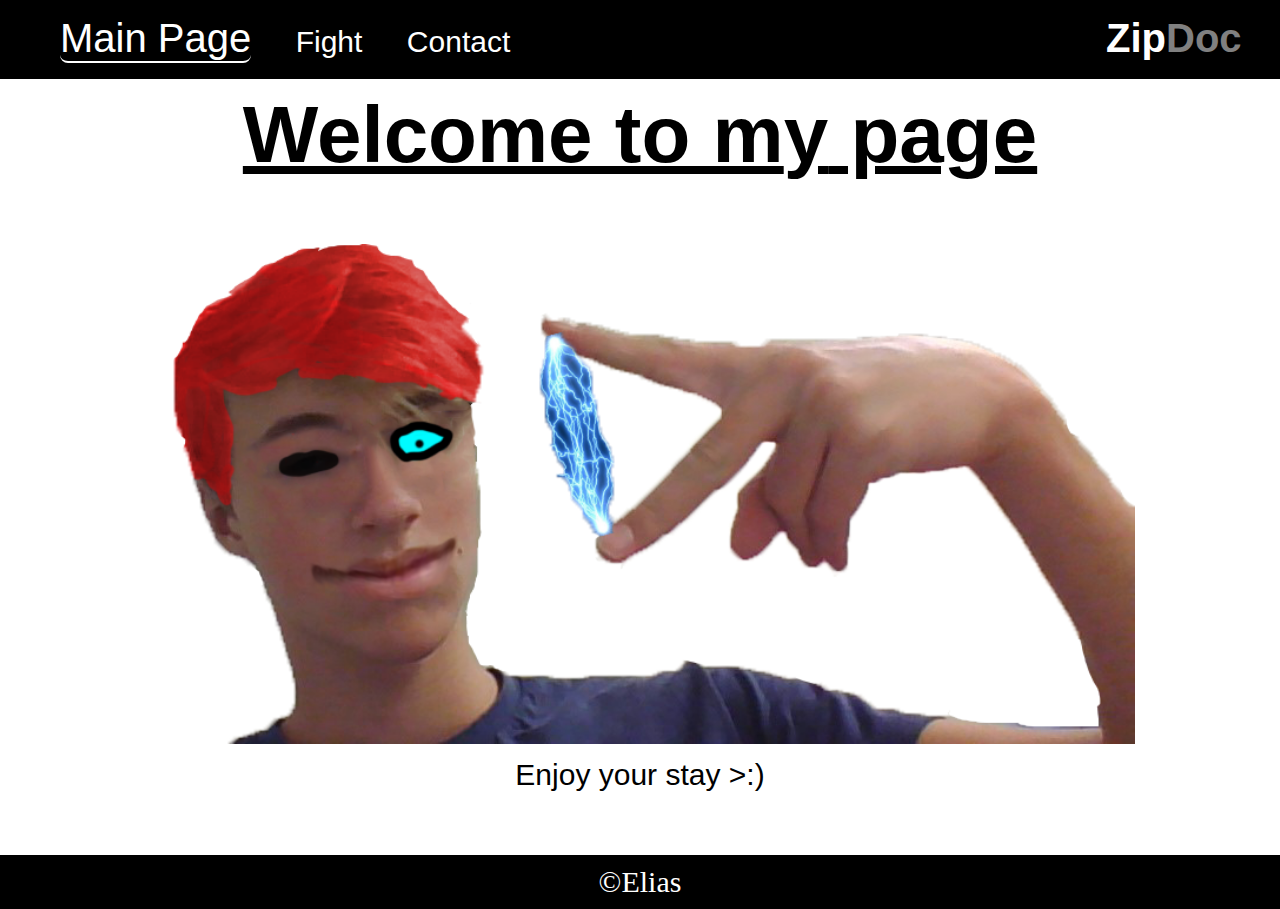
<file: index.html>
<!DOCTYPE html>
<html lang="en">
  <head>
    <meta charset="UTF-8" />
    <meta name="viewport" content="width=device-width, initial-scale=1.0" />
    <link rel="stylesheet" href="style.css" />
    <title>ZipDoc</title>
  </head>
  <body>
    <header>
      <nav>
        <ul class="nav">
          <li class="selectedPage">Main Page</li>
          <li><a href="fight.html">Fight</a></li>
          <li>
            <a href="https://www.youtube.com/watch?v=dQw4w9WgXcQ">Contact</a>
          </li>
        </ul>
      </nav>
      <h1>Zip<span>Doc</span></h1>
    </header>
    <h2>Welcome to m<a href="redirect.html">y</a> page</h2>
    <div class="center">
      <img
        onclick="myFunction()"
        src="Elias Sans.png"
        alt="Elias Sans"
        height="500px"
      />
      <p>Enjoy your stay >:)</p>
    </div>
    <footer>
      <p>©Elias</p>
    </footer>
    <script>
      function myFunction() {
        var element = document.body;
        element.classList.toggle("dark-mode");
      }
    </script>
  </body>
</html>
</file>
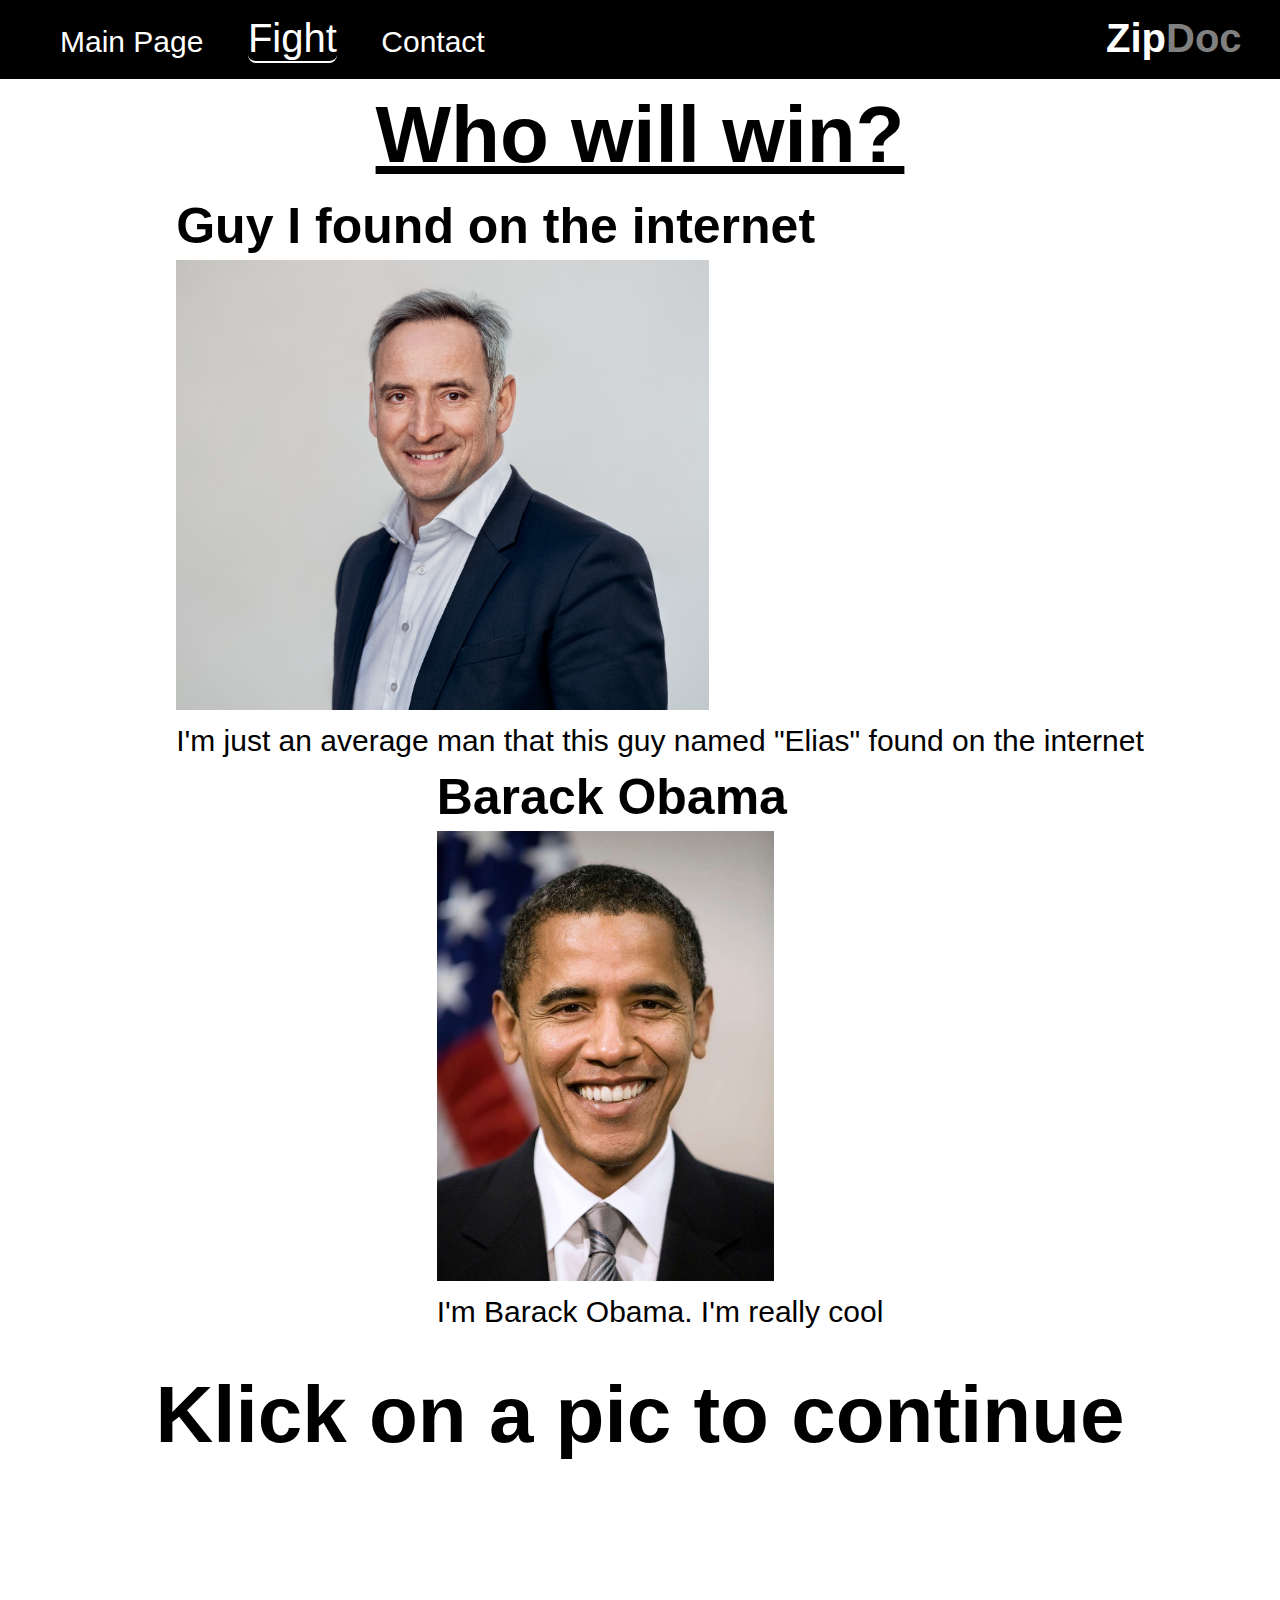
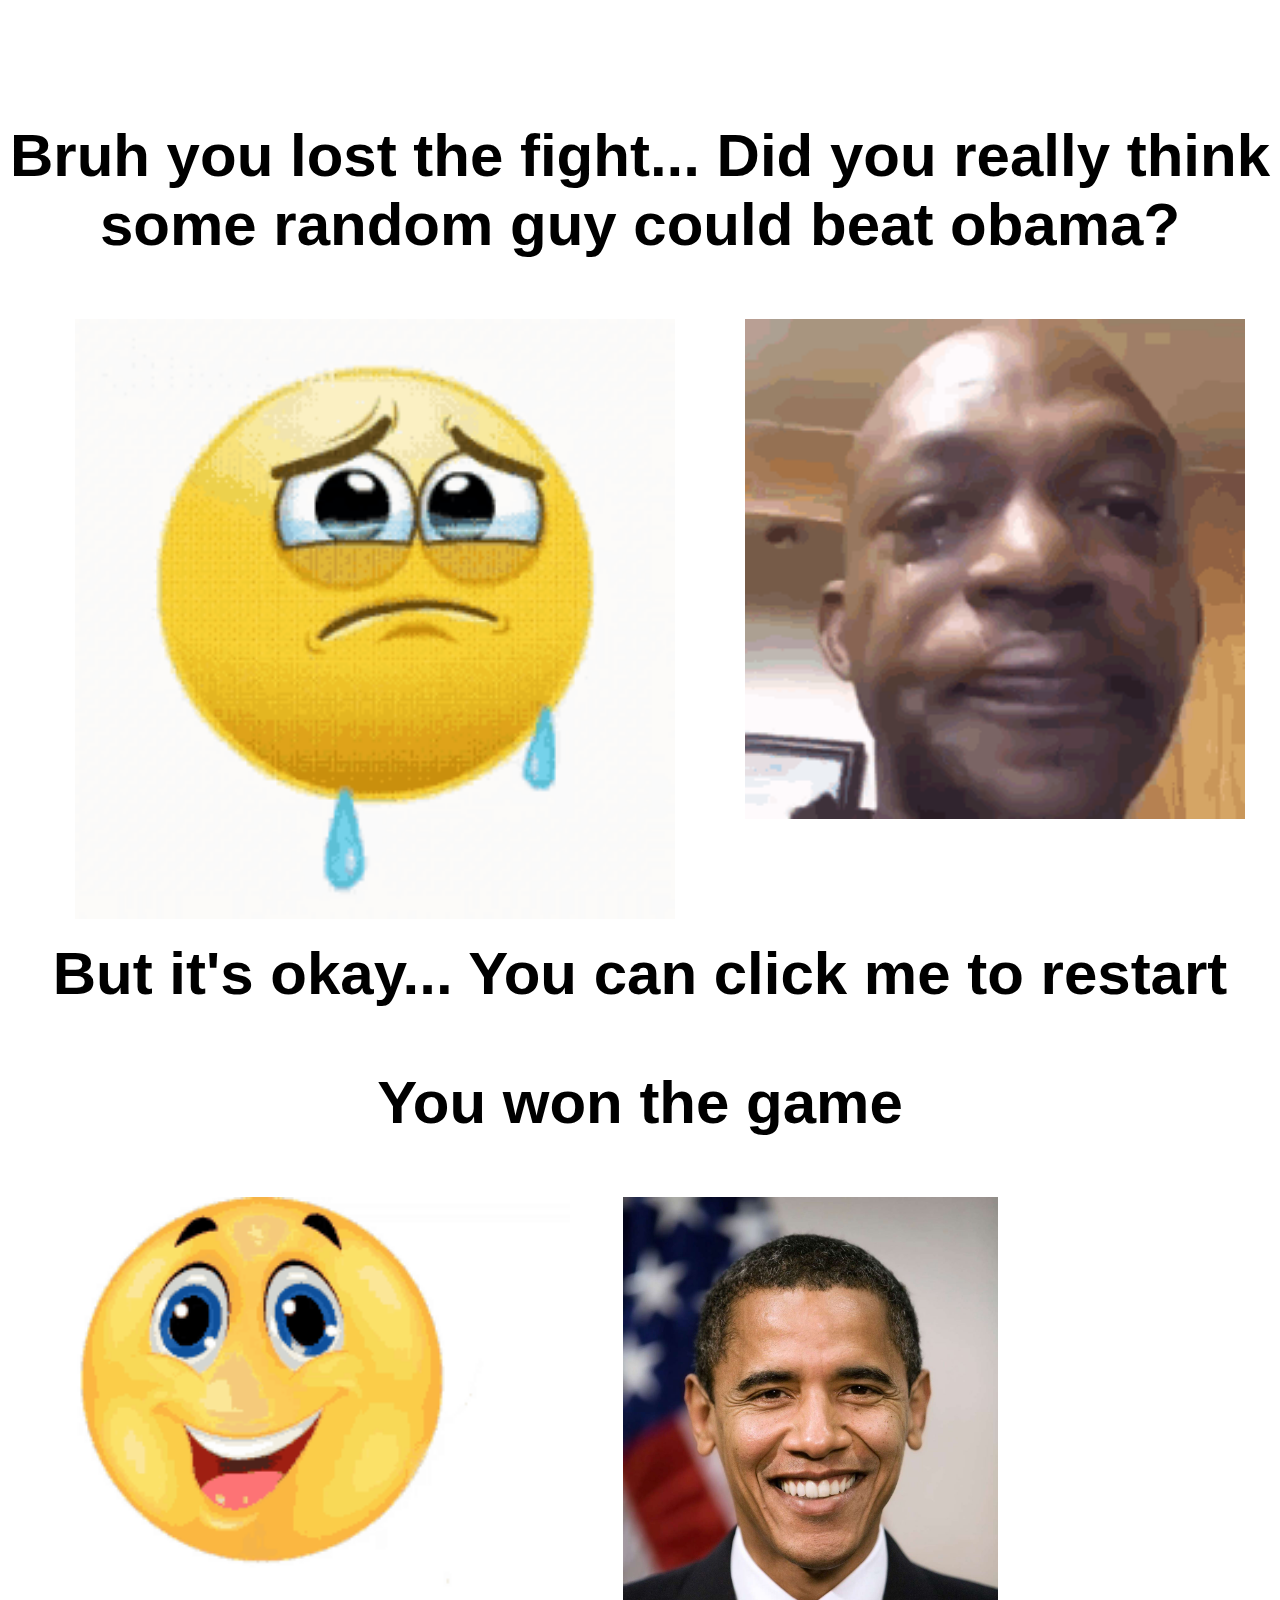
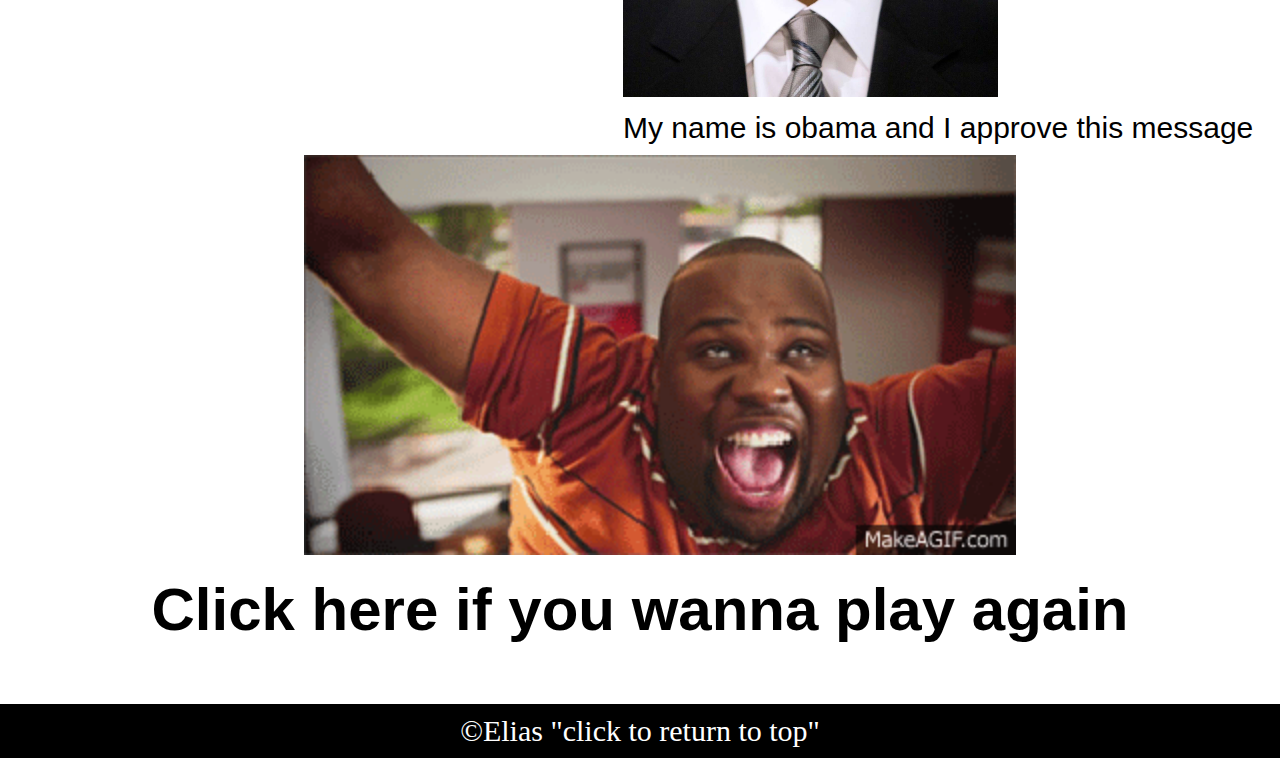
<file: fight.html>
<!DOCTYPE html>
<html lang="en">
  <head>
    <meta charset="UTF-8" />
    <meta name="viewport" content="width=device-width, initial-scale=1.0" />
    <link rel="stylesheet" href="style.css" />
    <title>ZipDoc</title>
  </head>
  <body>
    <header>
      <nav>
        <ul class="nav">
          <li><a href="index.html">Main Page</a></li>
          <li class="selectedPage">Fight</li>
          <li>
            <a href="https://www.youtube.com/watch?v=dQw4w9WgXcQ">Contact</a>
          </li>
        </ul>
      </nav>
      <h1>Zip<span>Doc</span></h1>
    </header>
    <h2 id="fightstart">Who will win?</h2>
    <ul class="articles">
      <article>
        <h2>Guy I found on the internet</h2>
        <a href="#losefight">
          <img src="Man.jpg" alt="Some cool man" height="450" />
        </a>
        <p>
          I'm just an average man that this guy named "Elias" found on the
          internet
        </p>
      </article>
      <article>
        <h2>Barack Obama</h2>
        <a href="#winfight"
          ><img src="obama.jpg" alt="Barack Obama" height="450"
        /></a>
        <p>I'm Barack Obama. I'm really cool</p>
      </article>
    </ul>
    <h3>Klick on a pic to continue</h3>
    <h4 id="losefight">
      Bruh you lost the fight... Did you really think some random guy could beat
      obama?
    </h4>
    <ul class="articles">
      <article>
        <img src="crying.gif" alt="Crying Gif" height="600" />
      </article>
      <article>
        <img src="cryguy.gif" alt="Crying Gif" height="500" />
      </article>
    </ul>
    <h4>
      <a href="#fightstart">But it's okay... You can click me to restart</a>
    </h4>
    <h4 id="winfight">You won the game</h4>
    <ul class="articles">
      <article>
        <img src="happysmiley.gif" alt="Happy Gif" height="400" />
      </article>
      <article>
        <img src="obama.jpg" alt="Obama" height="500" />
        <p>My name is obama and I approve this message</p>
      </article>
      <article>
        <img src="happy.gif" alt="Happy Gif" height="400" />
      </article>
    </ul>
    <h5>
      <a href="#fightstart">Click here if you wanna play again</a>
    </h5>
    <footer>
      <p><a href="#">©Elias "click to return to top"</a></p>
    </footer>
  </body>
</html>
</file>
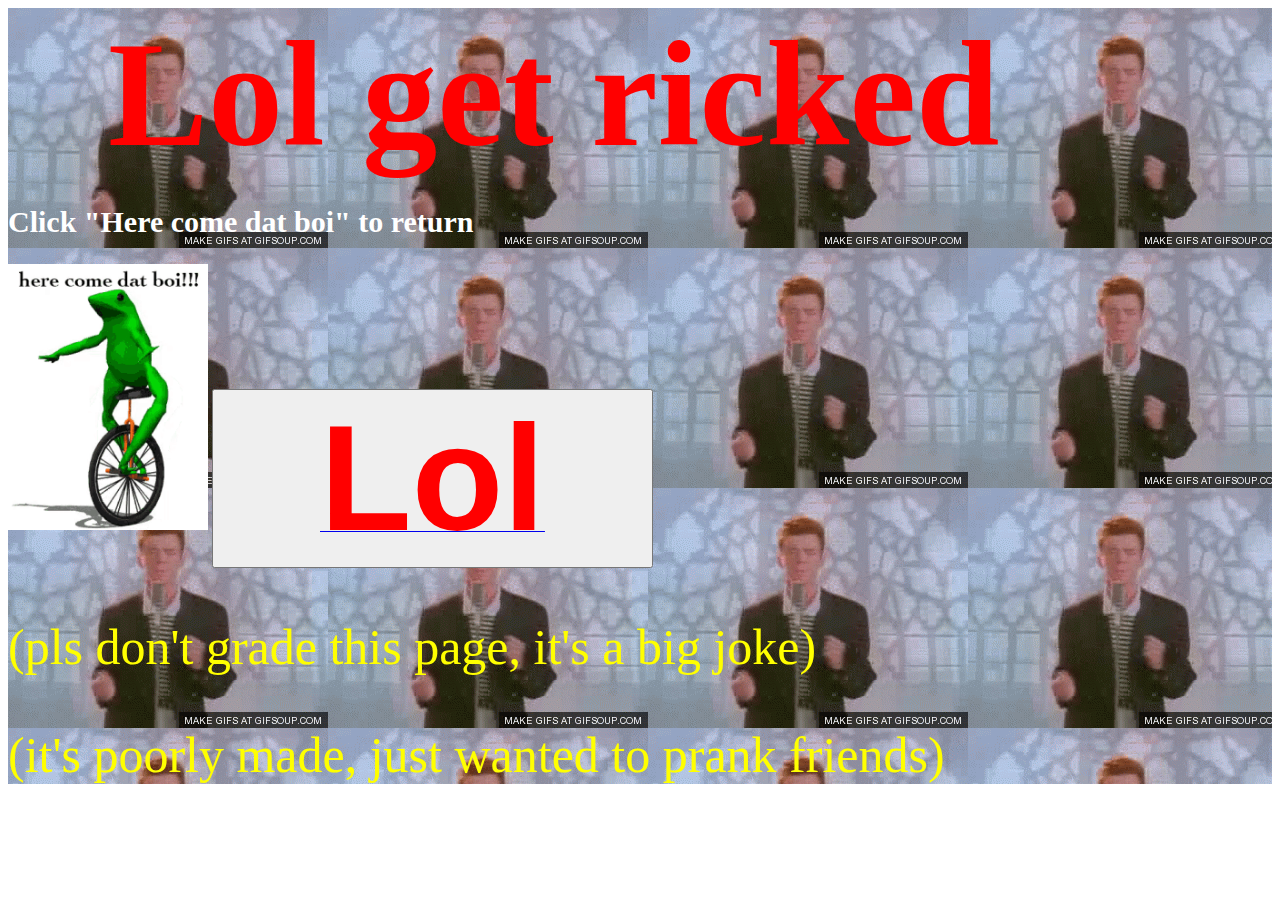
<file: redirect.html>
<!DOCTYPE html>
<html lang="en">
  <head>
    <meta charset="UTF-8" />
    <meta name="viewport" content="width=device-width, initial-scale=1.0" />
    <title>Pranked</title>
  </head>
  <body>  
      <style>
          p {
            font-size: 50px;
            color: yellow;
            }
            h1 {
             color: red;
             display: inline;
             font-size: 150px;
             margin: 100px;
            }
            h2 {
                color: white;
                font-size: 30px;
            }
      </style>
    <div style="background-image: url('rick.gif');">
    <h1>Lol get ricked</h1>
    <h2>Click "Here come dat boi" to return</h2>
    <a href="index.html"><img src="boi.gif" alt="pepe" width="200px" /></a>
    <button>
      <a href="https://www.youtube.com/watch?v=fC7oUOUEEi4"><h1>Lol</h1></a>
    </button>
    <p>(pls don't grade this page, it's a big joke)</p>
    <p>(it's poorly made, just wanted to prank friends)</p>
  </body>
</html>
</file>
<file: style.css>
.dark-mode {
  background-color: gray;
  color: white;
}

html {
  overflow-y: scroll;
  scroll-behavior: smooth;
}

::-webkit-scrollbar {
  width: 10px;
}

::-webkit-scrollbar-track {
  box-shadow: inset 0 0 5px grey;
  border-radius: 10px;
}

::-webkit-scrollbar-thumb {
  background: #888;
  box-shadow: inset 0 0 5px black;
  border-radius: 10px;
}

::-webkit-scrollbar-thumb:hover {
  background: #666;
}

body {
  margin: 0;
  padding: 0;
  font-family: Secular, "Segoe UI", Oxygen, "Helvetica Neue", sans-serif;
}

header {
  display: flex;
  flex-wrap: wrap;
  align-items: baseline;
  justify-content: space-between;
  font-family: "Roboto Slab", serif;
  padding: 0px;
  margin: 0px;
  background-color: black;
  color: white;
}

header > h1 {
  margin: 15px;
  font-family: Arial, Helvetica, sans-serif;
  margin-right: 3%;
  font-size: 40px;
  color: white;
}

header > h1 > span {
  color: gray;
}
header > nav {
  font-family: Secular, "Segoe UI", Oxygen, "Helvetica Neue", sans-serif;
}
nav li {
  font-size: 30px;
  list-style: none;
  display: inline-block;
  margin-right: 20px;
  margin-left: 20px;
}

body > h2 {
  text-align: center;
  font-size: 80px;
  margin: 10px 0 0 0;
  text-decoration: underline;
  text-decoration-style: solid;
}

a {
  text-decoration: none;
  color: black;
}

nav a {
  color: white;
}

nav a:hover {
  border-bottom: 4px solid #f2ff9e;
  border-radius: 6px;
  color: #f2ff9e;
  font-size: 40px;
  transition: 0.3s;
}

nav a:not(:hover) {
  border-bottom: 0px solid #f2ff9e;
  color: white;
  font-size: 30px;
  transition: 0.3s;
}

.selectedPage {
  font-size: 40px;
  border-bottom: 2px solid white;
  border-radius: 8px;
}

footer {
  font-family: "Roboto Slab", serif;
  padding: 0;
  margin: 0;
  background-color: black;
  color: white;
  text-align: center;
  position: absolute;
  width: 100%;
}
footer > h2 {
  font-size: 30px;
  margin: 0;
  padding: 10px;
}

.articles {
  display: flex;
  flex-direction: row;
  justify-content: space-around;
  flex-wrap: wrap;
}

h2 {
  font-size: 50px;
  margin-top: 0;
  margin-bottom: 5px;
}

h3 {
  text-align: center;
  font-size: 80px;
  margin-top: 30px;
  margin-bottom: 260px;
}

h4 {
  text-align: center;
  font-size: 60px;
  margin-top: 0;
  margin-bottom: 60px;
}

h5 {
  text-align: center;
  font-size: 60px;
  margin-top: 0;
  margin-bottom: 60px;
}

p {
  margin: 10px 0;
  font-size: 30px;
}

p > a {
  color: white;
}

.center {
  margin: 63px;
  text-align: center;
}
</file>
